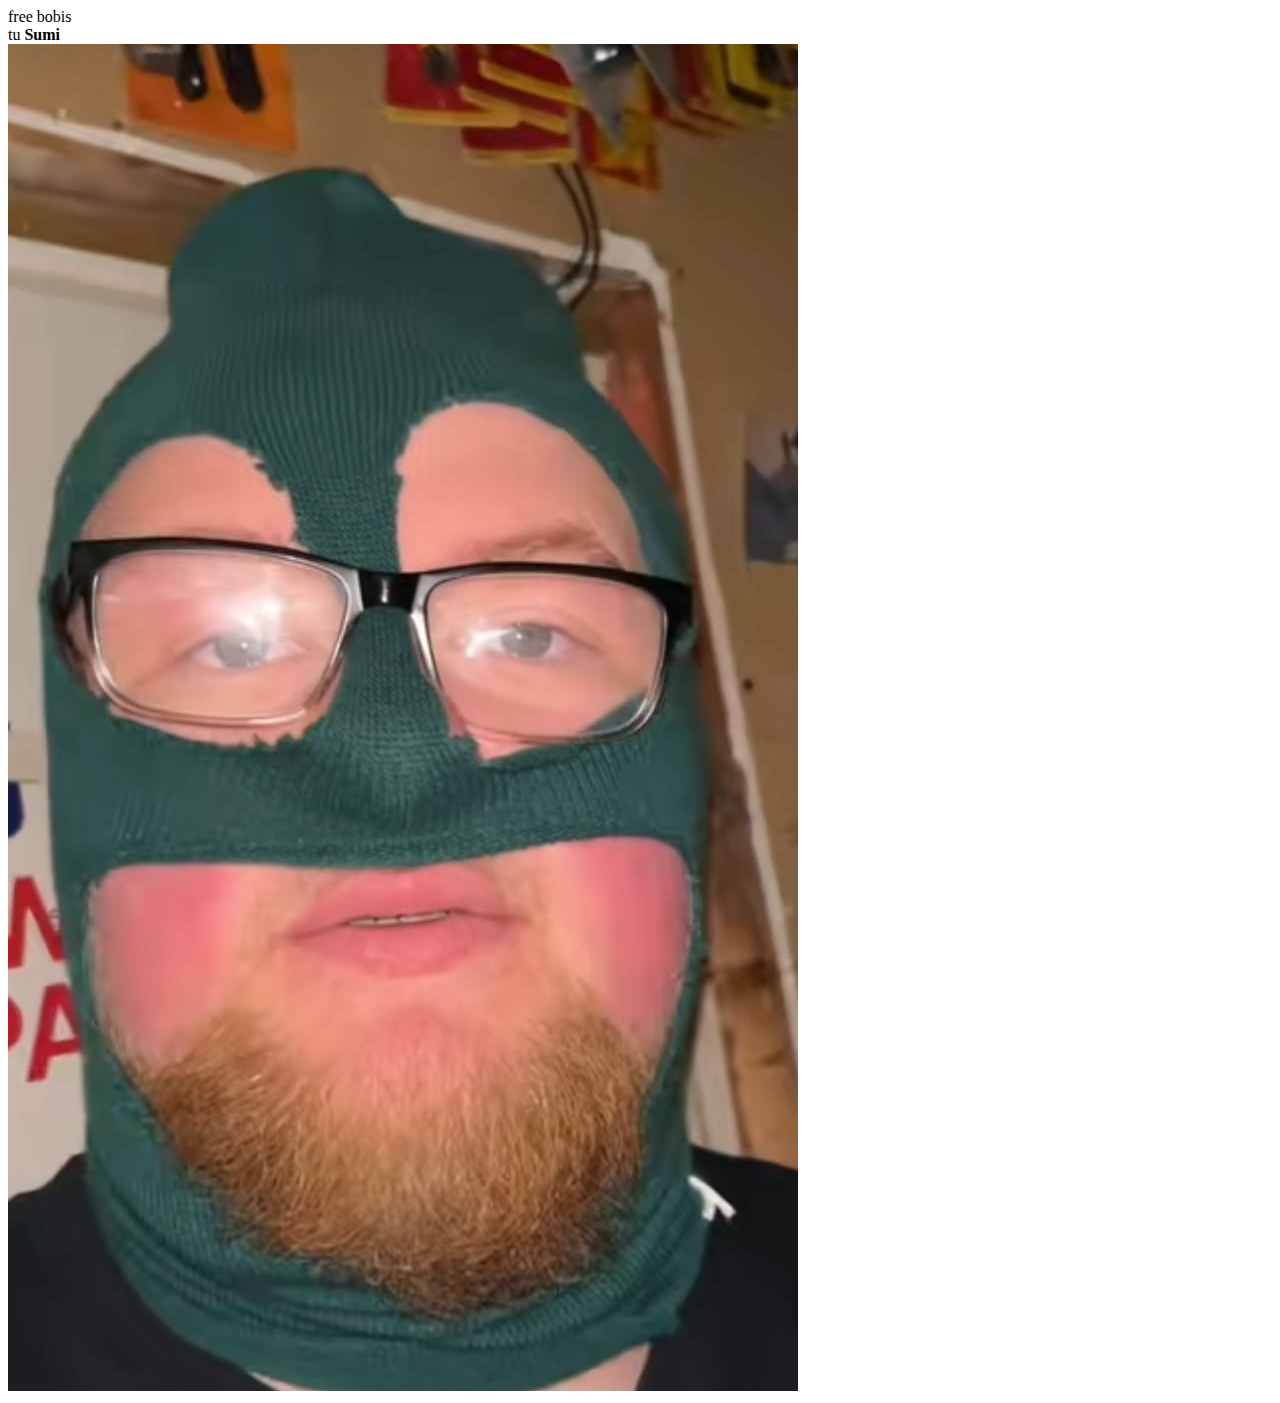
<file: e - Copy.html>
<!DOCTYPE html>
<html>
   <head>
 <meta charset="utf-8">
 <meta name="viewport" content=width+device-width, initial-scale=1"
 <title> free bobis </title>
 
   </head>
   <body>
      <br>
tu <b>Sumi</b>
<br>
<img src="WhatsApp Image 2023-05-31 at 14.03.55.jpg">
   </body>
</html>
</file>
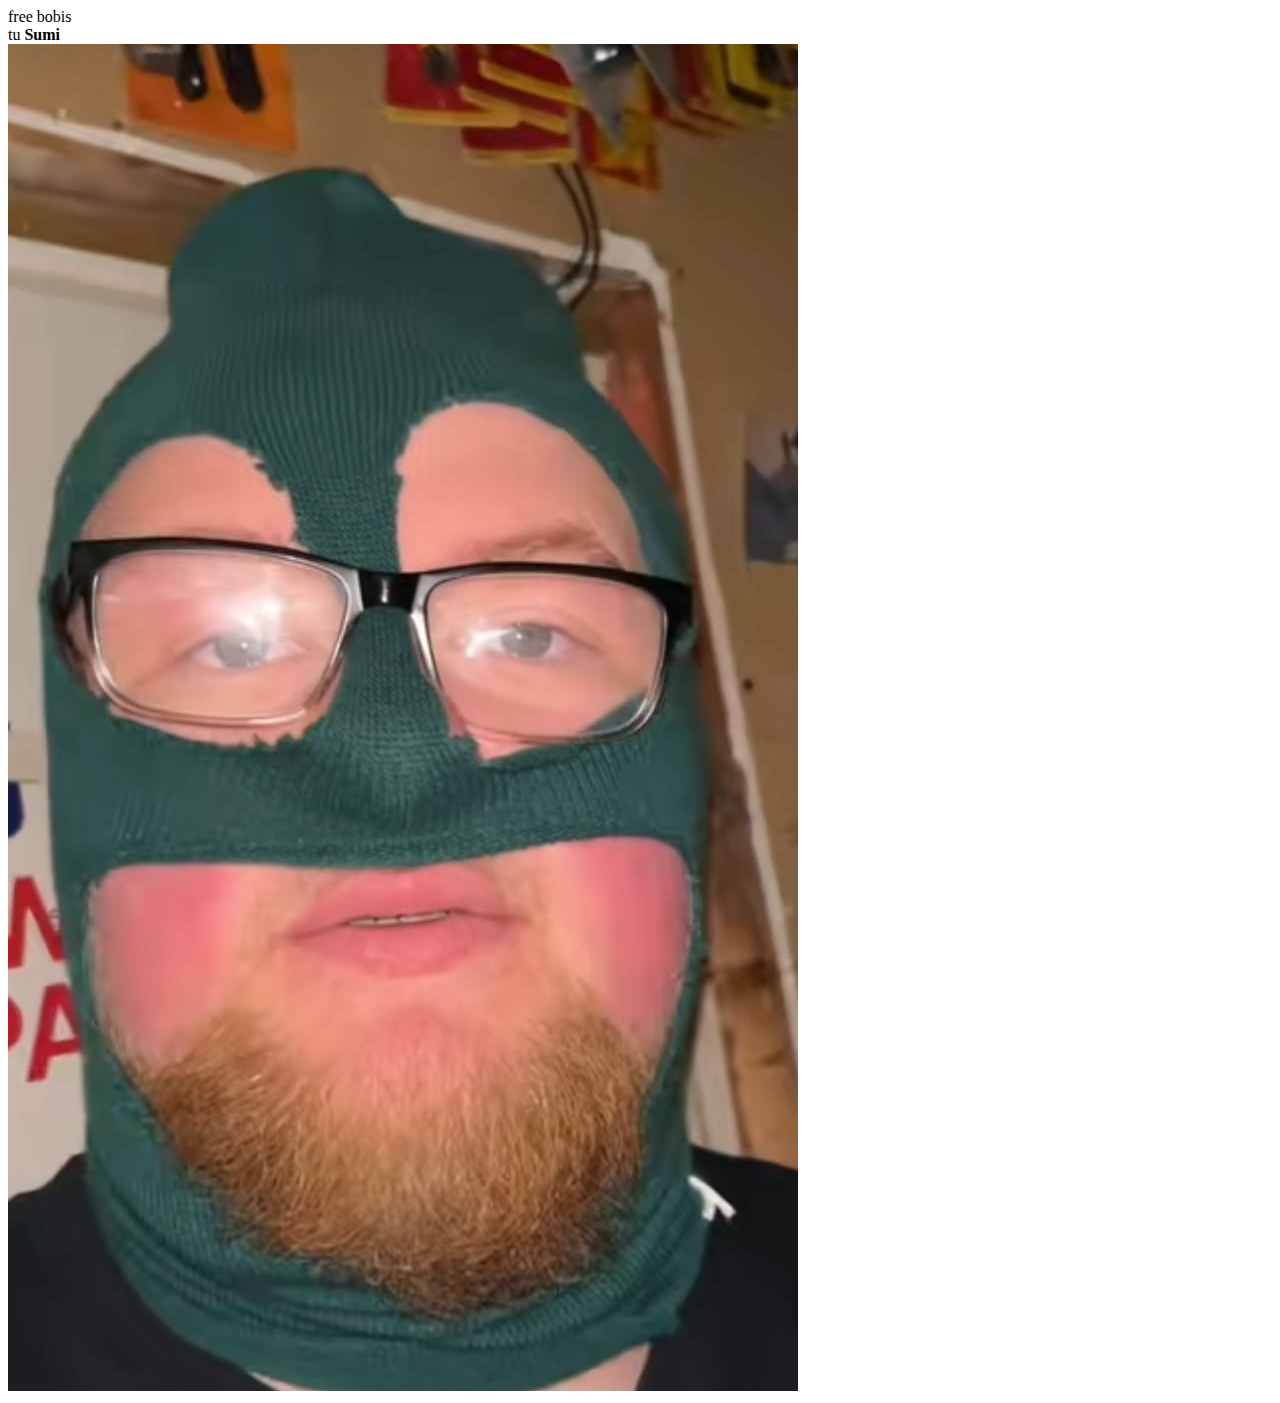
<file: e.html>
<!DOCTYPE html>
<html>
   <head>
 <meta charset="utf-8">
 <meta name="viewport" content=width+device-width, initial-scale=1"
 <title> free bobis </title>
 
   </head>
   <body>
      <br>
tu <b>Sumi</b>
<br>
<img src="WhatsApp Image 2023-05-31 at 14.03.55.jpg">
   </body>
</html>
</file>
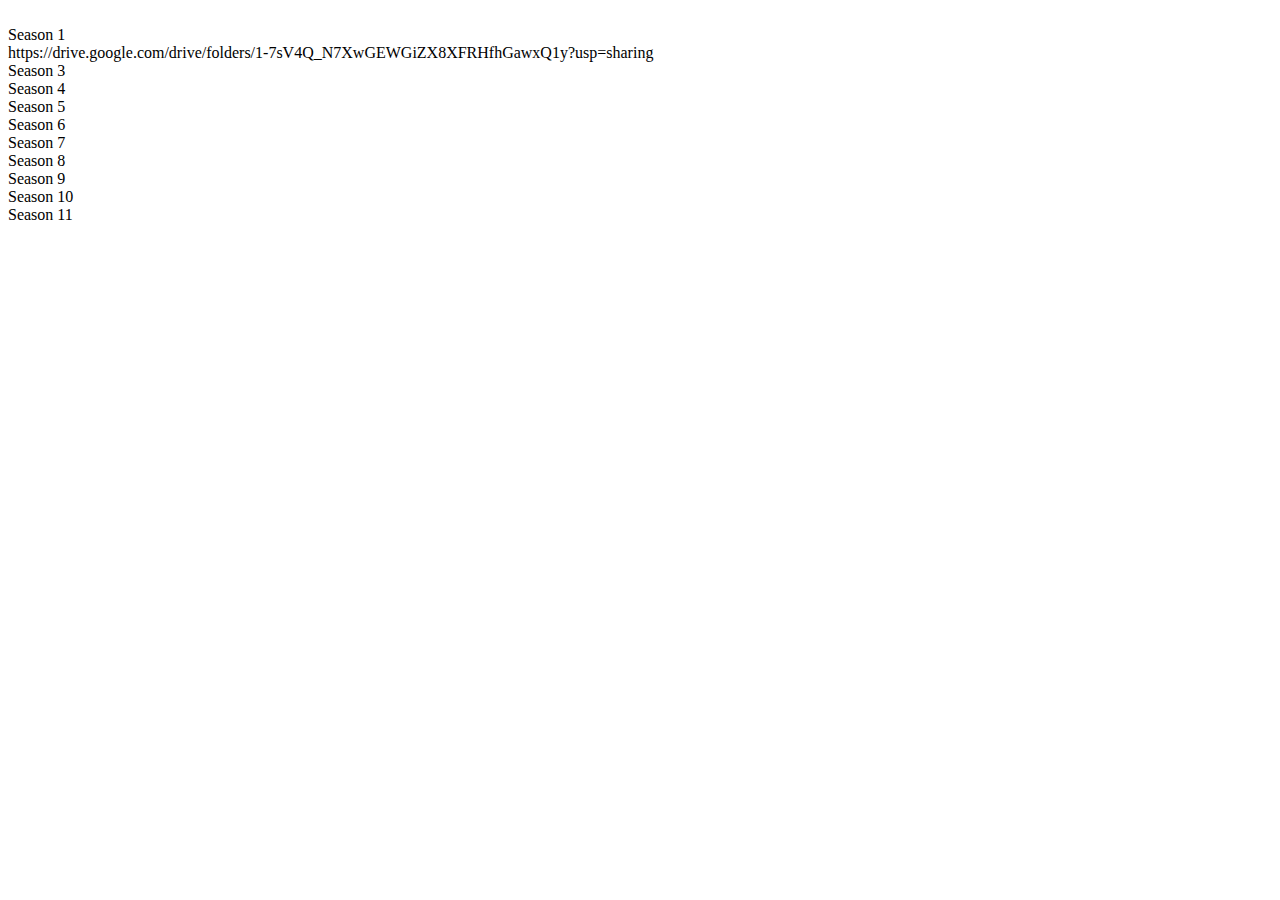
<file: pages/movies/Shameless.html>
<!DOCTYPE html>
<html>
   <head>
      <title>Shameless download google drive</title>
 <meta charset="utf-8">
 <meta name="viewport" content=width+device-width, initial-scale=1"

 
   </head>
   <body>
     
   <br> 
   Season 1
   <br>
   https://drive.google.com/drive/folders/1-7sV4Q_N7XwGEWGiZX8XFRHfhGawxQ1y?usp=sharing
   <br>
   Season 3

   <br>
   Season 4


   <br>
   Season 5

  
   <br>
   Season 6

   <br>
   Season 7

   <br>
   Season 8

   <br>
   Season 9

   <br>
   Season 10

   <br>
   Season 11

   <br>

   </body>
</html>
</file>
